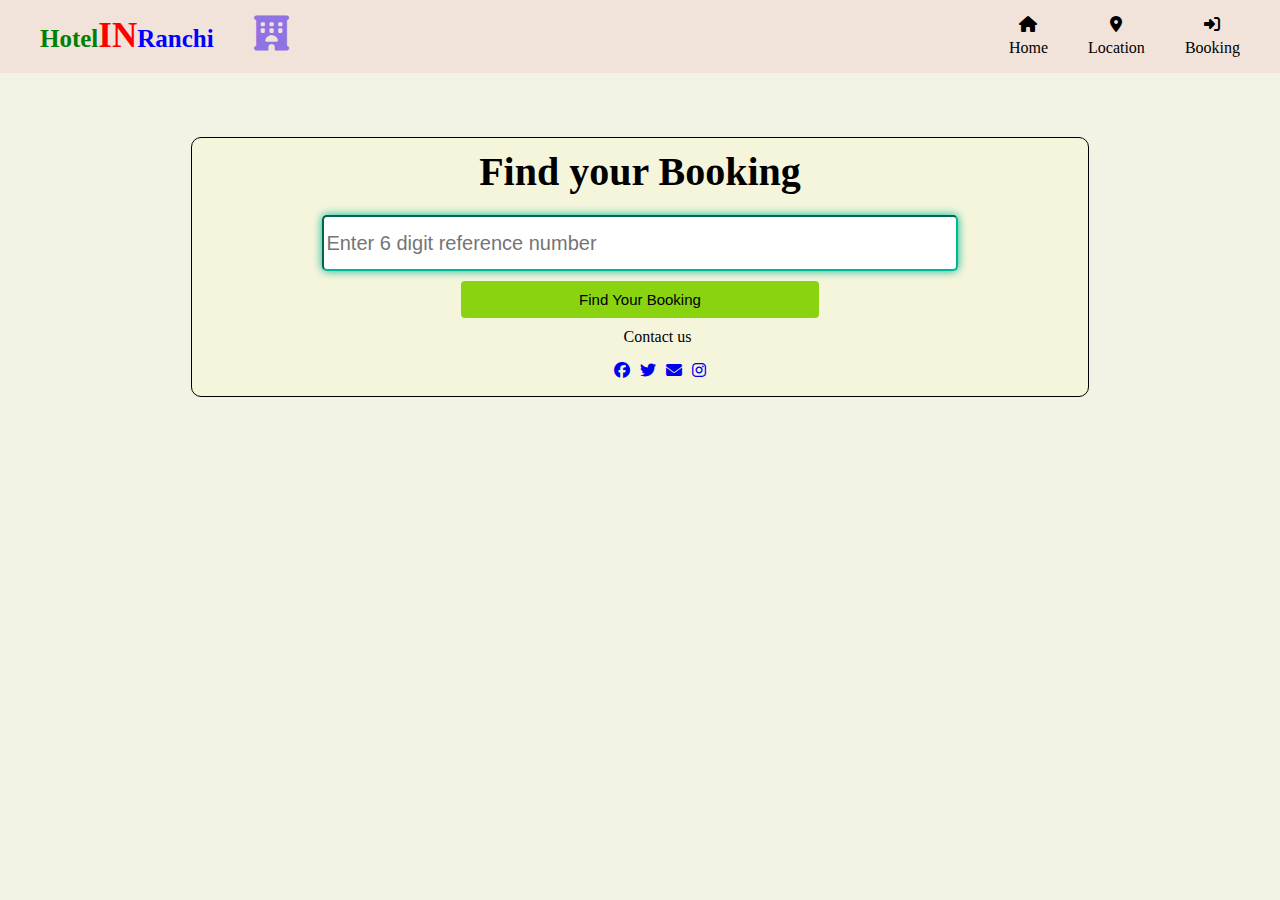
<file: login.html>
<!DOCTYPE html>
<html lang="en">
<head>
    <meta charset="UTF-8">
    <meta name="viewport" content="width=device-width, initial-scale=1.0">
    <title>Check Booking</title>
    <link rel="stylesheet" href="login.css">
    <link rel="stylesheet" href="cssmain.css">
    <link rel="stylesheet" href="https://cdnjs.cloudflare.com/ajax/libs/font-awesome/6.2.1/css/all.min.css">
</head>
<body>
    <nav>
        <ul class="nav-first-list">
            <a href="index.html"><li><span style="color: green; font-size: 25px; font-weight: 600;">Hotel</span><span style="color: red; font-size: 35px; font-weight: 800;">IN</span><span style="color: blue; font-size: 25px; font-weight: 900;">Ranchi</span></li></a>
            <li><i class="fa-solid fa-hotel"></i></li>
            <!-- <li><i class="fa-sharp fa-solid fa-magnifying-glass"></i><input class="input-search" type="text" placeholder="Search"></li> -->
        </ul>
        <ul class="nav-second-list">
            <li><a href="index.html"><i class="fa-solid fa-house"></i><div class="label-text"></div>Home</a></div></li>
            <li><a href="location.html"><i class="fa-solid fa-location-dot"></i><div class="label-text"></div>Location</a></div></li>
            <!-- <li id="nav-notification"><a href="#"><i class="fa-solid fa-bell"></i><div class="label-text"></div>Notification</a></div></li> -->
            <li><a href="login.html"><i class="fa-solid fa-right-to-bracket"></i><div class="label-text"></div>Booking</a></div></li>
            <!-- <li><a href="signup.html"><i class="fa-solid fa-user-plus"></i><div class="label-text"></div>Sign Up</a></div></li> -->
        </ul>
    </nav>
    <main id="main">
        <div id="heading">Find your Booking</div>
        <input type="text" name="name" autofocus id="ref-no" placeholder="Enter 6 digit reference number" required
            minlength="6" maxlength="6">
        <button id="find-btn" class="submitButton">Find Your Booking</button>
        <div id="contact-details">
            <div id="other-option">Contact us</div>
            <div id="sign-option">
                <ul id="list">
                    <li><a href="https://www.facebook.com/" target="_blank"><i class="fa-brands fa-facebook"></i></a></li>
                    <li><a href="https://twitter.com/" target="_blank"><i class="fa-brands fa-twitter"></i></a></li>
                    <li><a href="https://mail.google.com/mail/u/0/#inbox" target="_blank"><i
                                class="fa-solid fa-envelope"></i></a></li>
                    <li><a href="https://www.instagram.com/" target="_blank"><i class="fa-brands fa-instagram"></i></a></li>
                </ul>
            </div>
        </div>
        <div>
            <div id="display-booking-confirm">
                <h1>Congratulation!!! 😃😃 you have a booking with us.</h1>
                <button onclick="showDetails()" class="submitButton">Check Your Booking Details</button>
            </div>
            <div id="display-profile"></div>
            <div id="display-not-confirm">
                <h1>Soory!!! We don't find any booking😪😪</h1>
            </div>
        </div>
    </main>
    <script src="login.js"></script>
</body>
</html>
</file>
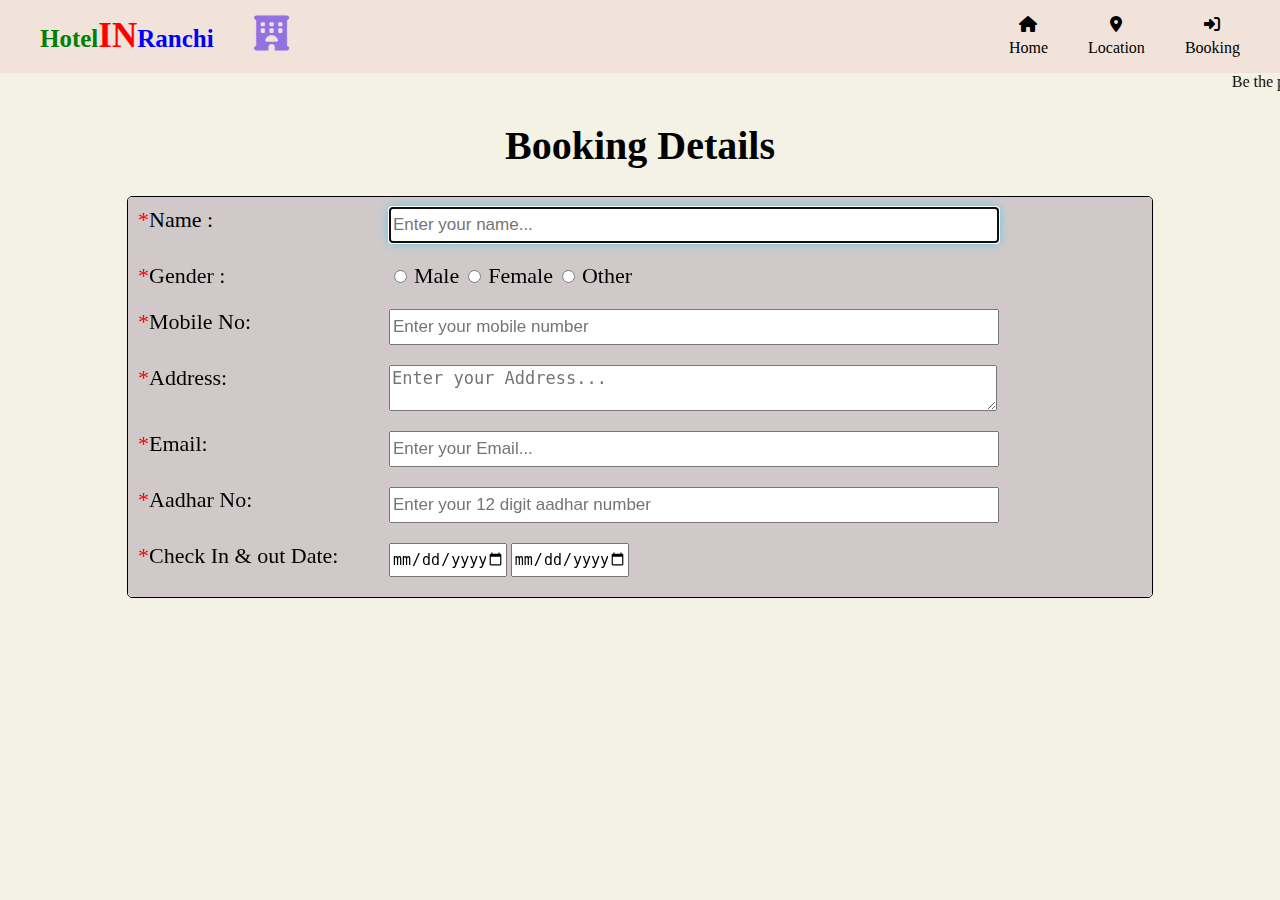
<file: signup.html>
<!DOCTYPE html>
<html lang="en">
<head>
    <meta charset="UTF-8">
    <meta name="viewport" content="width=device-width, initial-scale=1.0">
    <title>Booking</title>
    <link rel="stylesheet" href="signup.css">
    <link rel="stylesheet" href="cssmain.css">
    <link rel="stylesheet" href="https://cdnjs.cloudflare.com/ajax/libs/font-awesome/6.2.1/css/all.min.css">
</head>
<body>
    <nav>
        <ul class="nav-first-list">
            <a href="index.html"><li><span style="color: green; font-size: 25px; font-weight: 600;">Hotel</span><span style="color: red; font-size: 35px; font-weight: 800;">IN</span><span style="color: blue; font-size: 25px; font-weight: 900;">Ranchi</span></li></a>
            <li><i class="fa-solid fa-hotel"></i></li>
            <!-- <li><i class="fa-sharp fa-solid fa-magnifying-glass"></i><input class="input-search" type="text" placeholder="Search"></li> -->
        </ul>
        <ul class="nav-second-list">
            <li><a href="index.html"><i class="fa-solid fa-house"></i><div class="label-text"></div>Home</a></div></li>
            <li><a href="location.html"><i class="fa-solid fa-location-dot"></i><div class="label-text"></div>Location</a></div></li>
            <!-- <li id="nav-notification"><a href="#"><i class="fa-solid fa-bell"></i><div class="label-text"></div>Notification</a></div></li> -->
            <li><a href="login.html"><i class="fa-solid fa-right-to-bracket"></i><div class="label-text"></div>Booking</a></div></li>
            <!-- <li><a href="signup.html"><i class="fa-solid fa-user-plus"></i><div class="label-text"></div>Sign Up</a></div></li> -->
        </ul>
    </nav>
    <main id="main">
        <marquee>Be the part of Ranchi Hotels</marquee>
        <div id="heading">
            <h1>Booking Details</h1>
            <div id="form-border">
                <form class="container" id="form" onsubmit="booking()">
                    <div class="form-label">
                        <label for="name"><span style="color: red;">*</span>Name :</label>
                        <input type="text" autofocus id="name" name="name" placeholder="Enter your name..." required>
                    </div>
                    <div class="form-label">
                        <label for="gender"><span style="color: red;">*</span>Gender :</label>
                        <div>
                            <input type="radio" class="gender" value="Male" name="gender" required>
                            <label for="gender">Male</label>
                            <input type="radio" class="gender" value="Female" name="gender" required>
                            <label for="gender">Female</label>
                            <input type="radio" class="gender" value="Other" name="gender" required>
                            <label for="gender">Other</label>
                        </div>
                    </div>
                    <div class="form-label">
                        <label for="number"><span style="color: red;">*</span>Mobile No: </label>
                        <input type="text" name="number" id="number" maxlength="10" pattern="[1-9]{1}[0-9]{9}"
                            placeholder="Enter your mobile number" required>
                    </div>
                    <div class="form-label">
                        <label><span style="color: red;">*</span>Address: </label>
                        <textarea rows="4" col="7" id="textarea" name="address" placeholder="Enter your Address..."
                            required></textarea>
                    </div>
                    <div class="form-label">
                        <label><span style="color: red;">*</span>Email: </label>
                        <input type="email" id="email" placeholder="Enter your Email..." name="email" required>
                    </div>
                    <div class="form-label">
                        <label for="number"><span style="color: red;">*</span>Aadhar No: </label>
                        <input type="text" name="number" id="aadhar" minlength="12" maxlength="12" placeholder="Enter your 12 digit aadhar number"
                            required>
                    </div>
                    <div class="form-label">
                        <label for="date"><span style="color: red;">*</span>Check In & out Date: </label>
                        <div>
                            <input type="date" id="checkIn-date" name="date" required>
                            <input type="date" id="checkOut-date" name="date" required>
                        </div>            
                    </div>
                    <div class="form-label">
                        <label for="number"><span style="color: red;">*</span>No of Persons: </label>
                        <input type="number" min="1" name="number" id="no-of-person" placeholder="No of Persons" required style="width: 100px; height: 25px;">
                    </div>
                    <div class="form-label">
                        <label for="number"><span style="color: red;">*</span>No of Rooms: </label>
                        <input type="number" name="number" id="no-of-room" min="1" placeholder="No of Rooms" required style="width: 80px; height: 25px;">
                    </div>
                    <div class="form-label">
                        <label for="room"><span style="color: red;">*</span>Room type :</label>
                        <select name="room" id="room">
                            <option value="AC">AC</option>
                            <option value="Non-AC">Non-AC</option>
                        </select>
                    </div>
                    <input type="submit" value="Book" id="booking-btn" class="submitButton">
            
                </form>
            </div>
            </div>
    <div id="details">
        <h1>Hi!</h1>
        <h1 id="cutomerName">Bipin Kumar</h1>
        <p id="customerGender">Male</p>
        <p>Mobile No : <span id="customerMobile">7250899235</span></p>
        <p>Address : <span id="customerAddress">New Madhukam devi mandap</span></p>
        <h1 style="text-align: center;;" id="customerConfirmation"></h1>
        <h1 style="text-align: center;;">--------Thanks for booking--------</h1>
        <h1 id="ref-number" style="text-align: center;;"></h1>
        <a href="location.html"><i class="fa-sharp fa-solid fa-square-xmark close"></i></a>
    </div>
</main>
<script src="BookingJS.js"></script>
</body>
</html>
</file>
<file: login.css>
#main{
    margin-top: 5%;
    margin-left: auto;
    margin-right: auto;
    height: 40%;
    width: 70%;
    border: 1px solid black;
    border-radius: 10px;
    background-color: beige;
    position: relative;
    display: flex;
    justify-content: center;
    align-items: center;
    flex-direction: column;
    margin-bottom: 1%;
}
#heading{
    font-size: 40px;
    text-align: center;
    border-radius: 10px;
    padding: 10px;
    font-weight: bold;
}
input{
    margin-top: 10px;
    margin-bottom: 10px;
    width: 70%;
    height: 50px;
    border-radius: 5px;
    font-size: 20px;
}
input[type="text"]:focus{
    border-color: #00b894;
    box-shadow: 0 0 10px #00b894;
    outline: none;
}

.submitButton{
    background-color: rgb(137,211,16);
    padding: 10px;
    border: 0px;
    border-radius: 4px;
    width: 40%;
    cursor: pointer;
    font-family: Verdana, Geneva, Tahoma, sans-serif;
    font-size: 15px;
}
.submitButton:hover{
    scale: 1.1;
}
#forget{
    font-size: 12px;
    margin-left: 180px;
    color: blue;
}
#contact-details{
    display: flex;
    justify-content: center;
    align-items: center;
    flex-direction: column;
}
#other-option{
    margin-top: 10px;
    margin-left: 35px;
}

#list{
display: flex;
gap: 10px;
}
#list li{
    list-style-type: none;
}
a{
    text-decoration: none;
}
/* Confirmation booking CSS */
#display-booking-confirm{
    margin-bottom: 1%;
    display: flex;
    flex-direction: column;
    justify-content: center;
    align-items: center;
    display: none;
}
#display-booking-confirm button{
    margin-left: 30%;
}
#display-not-confirm{
    display: none;
}
#display-profile{
    display:flex;
    flex-direction: column;
    justify-content: center;
    align-items: center;
    margin-bottom: 5%;
    gap: 3px;
    display: none;
}
#display-profile>div{
    font-size: 20px;
}
#close-details{
    position: absolute;
    right: 1%;
    top:1%;
    
}
/* --------Resonsive-- */
@media (max-width:450px){
    #main{
        margin-left: 30%;
        background-color: rgb(238, 182, 182);
        width: 100%;
    }
}
</file>
<file: cssmain.css>
body{
    margin: 0;
    padding: 0;
    box-sizing: border-box;
    background-color: #f3f2e5;
}
nav{
    display: flex;
    justify-content: space-between;
    background-color: rgba(241, 200, 200, 0.37);
}
nav .nav-first-list{
    display: flex;
    gap: 40px;
    list-style-type: none;
    
}
nav .nav-second-list{
    display: flex;
    gap: 40px;
    padding-right: 40px;
    text-align: center;
    list-style-type: none;
}
nav .nav-second-list>li:hover{
    transform: scale(1.1);
}
.nav-second-list .label-text{
    margin-top: 5px;
}
.nav-first-list a:hover{
    animation: move ease-in 2s;
}
@keyframes move {
    0%{
        transform:rotate(0deg);
    }
    
    100%{
        transform: rotate(360deg);
    }
}
.fa-hotel{
    font-size: 35px;
    color: rgb(144, 114, 226);
}

nav ul a{
    text-decoration: none;
    color: black;
}
/* ----section part---- */

#section1 {
    display: flex;
    flex-direction: column;
    background-color: azure;
    padding: 20px;
}

#heading1 {
    font-size: 20px;
    font-family: Verdana, Geneva, Tahoma, sans-serif;
    margin-left: 15%;
}

#heading2 {
    display: flex;
    gap: 50px;
    margin-top: 10px;
    margin-left: 15%;
}

#heading3 {
    display: flex;
    flex-wrap: wrap;
    margin-top: 15px;
    margin-left: 15%;
}

.sub-heading {
    margin-top: 20px;
    display: flex;
}

#search1 {
    position: relative;
    width: 300px;
    height: 60px;
    border: 1px solid black;
    gap: 30px;
    background-color: white;
    border-radius: 10px 0px 0px 10px;
}

.fa-sharp,
.fa-regular,
.fa-bed {
    position: absolute;
    font-size: 20px;
    margin-top: 18px;
    margin-left: 10px;
}

#search {
    width: 85%;
    height: 80%;
    margin-top: 5px;
    border: none;
    font-size: 20px;
    padding-left: 40px;
    margin-left: 2%;
    border-radius: 10px;
    border: none;
}

.check-In {
    width: 150px;
    height: 60px;
    border: 1px solid black;
    border-left: none;
    gap: 30px;
    background-color: white;
}

.check-Date {
    display: flex;
    flex-direction: column;
    width: 75%;
    height: 80%;
    margin-top: 5px;
    border: none;
    font-size: 20px;
    padding-left: 40px;
    margin-left: 2%;
    border-radius: 10px;
    border: none;
}

.date1 {
    width: 100px;
    border: none;
    color: darkseagreen;
}
section #section1 #heading3 #guest-Number{
    width: 300px;
    height: 60px;
    border: 1px solid black;
    background-color: white;
    border-left: none;
}
section #section1 #heading3 #guest-Number #rooms{
    display: flex;
    flex-direction: column;
}
section #section1 #heading3 #guest-Number #rooms #room-Input{
    display: flex;
    margin-left: 50px;
    gap: 20px;
}
section #section1 #heading3 #guest-Number #rooms input{
    width: 40%;
    height: 30px;
    text-align: center; 
    border: none;
    font-size: 20px;
    font-weight: bold;
    padding: 5px;
}
section #section1 #heading3 #search2{
   width: 120px;
   background-color: rgba(0, 124, 194,0.9);
   border-radius: 0px 20px 20px 0px ;
   font-size: 20px;
   color: aliceblue;
   border: 1px solid black;
   border-left: none;
   cursor: pointer;
}
section #section1 #heading3 #search2:hover{
    font-size: 23px;
    box-shadow: 0 0 10px #00b894;
}

section #section1 #heading4 #list{
    display: flex;
    margin-left: 15%;
    gap: 40px;
    margin-top: 70px;
    flex-wrap: wrap;
}
section #section1 #heading4 #list li{
    list-style: none;
    cursor: pointer;
}
section #section1 #heading4 #list li:nth-child(2n){
    color: red;
}
section #section1 #heading4 #list li:nth-child(2n+1){
    color: blue;
}
section #section2{
    width: 100%;
    background-color: lightcyan;
    min-height: 400px;
    display: flex;
    flex-direction: column;
}
section #section2 #heading1{
    margin-left: 15%;
    font-size: 20px;
}
section #section2 #heading2{
    display: flex;
    gap: 30px;
    margin-left: 15%;
    width: 160px;
    border-bottom: 2px solid lightgrey;

}
section #section2 #heading2 #city-border{
    width: 100%;
    border-bottom: 2px solid black; 
    cursor: pointer;
}
section #section2 #heading2 #dest-border{
    border-bottom: 2px solid black;
    width: 100%;
    cursor: pointer;
}
section #section2 #hotels{
    display: flex;
    margin-left: 15%;
    padding-top: 20px;
    gap: 20px;
    margin-bottom: 1%;
    flex-wrap: wrap;
    
}
section #section2 #hotels .photo{
    width: 250px;
    height: 260px;
    border: 1px solid black;
    border-radius: 10%;
    cursor: pointer;
}
section #section2 #hotels #cities-img1{
    background: url('https://dynamic-media-cdn.tripadvisor.com/media/photo-o/03/70/8a/83/hotel-ranchi-ashok.jpg?w=700&h=-1&s=1') no-repeat center/cover;
}
section #section2 #hotels #cities-img2{
    background: url("https://pix10.agoda.net/hotelImages/649126/-1/523b26f7a0ec215717111aa6d224b5f1.jpg?ce=0&s=702x392") no-repeat center/cover;
}
section #section2 #hotels #cities-img3{
    background: url("https://gos3.ibcdn.com/0dc213d219b811ea845e0242ac110002.jpg") no-repeat center/cover;
}
section #section2 #hotels #cities-img4{
    background: url("https://businessreviewlive.com/wp-content/uploads/2022/11/Untitled-design-min-65.png") no-repeat center/cover;
}
section #section2 #hotels .location,.num,.price{
    box-sizing: border-box;
    border: 1 solid currentColor;
    background-color: white;
    width: 60%;
    height: 25px;
    border-radius: 20px;
    font-size: 20px;
    font-weight: bold;
    margin-left: 3%;
    margin-top: 8px;
    text-align: center;
}
section #section3{
    width: 100%;
    background-color: lightgray;
    height: 600px;
    display: flex;
    flex-direction: column;
}
section #section3 h2{
    margin-left: 15%;
}
section #section3 #about{
    display: flex;
    flex-wrap: wrap;
    margin-left: 15%;
    gap: 20px;
    overflow: auto;
}
section #section3 #about .box{
    width: 500px;
    height: 240px;
    border: 1px solid white;
    background-color: white;
    border-radius: 20px;
}
section #section3 #about .content{
    margin-left: 5%;
    text-align: justify;
    margin-right: 5%;
    scroll-behavior: auto;
    font-family: 'Times New Roman', Times, serif;
}
section #section4{
    width: 100%;
    background-color: white;
    height: 430px;
    display: flex;
    gap: 20px;
    flex-wrap: wrap;
    overflow: auto;
    justify-content:center;
}
section #section4 .main-box{
    width: 500px;
    height: 400px;
    margin-top: 20px;
}
section #section4 div{
    margin-left: 10px;
}
section #section4 .left-box{
    width: 480px;
    height: 320px;
    border: 1px solid black;
    border-radius: 20px;
    background-color: lightgoldenrodyellow;
}
section #section4 .box1{
    margin-top: 10px;
    display: flex;
    flex-wrap: wrap;
    gap: 20px;
    width: 450px;
    height: 300px;
    overflow: auto;
}
section #section4 .box1::-webkit-scrollbar {
    width: 10px;    /* width of the entire scrollbar */
  }
  
  section #section4 .box1::-webkit-scrollbar-track {
    background: white;        /* color of the tracking area */
  }
  section #section4 .box1::-webkit-scrollbar-thumb {
    background-color: white;    /* color of the scroll thumb */
    border-radius: 20px;       /* roundness of the scroll thumb */
    border: 2px solid orange;   /* creates padding around scroll thumb */
  }
section #section4 .box1 ul li{
    margin-bottom:10px ;
    list-style: none;   
    font-weight: 600;

}
section #section4 .box1 ul a{
    text-decoration: none;
    color: black;
}
#footer{
    width: 100%;
    min-height: 400px;
    background-color:rgb(10, 17, 33);
    display: flex;
    flex-direction: column;
}
#footer #heading1{
    display: flex;
    justify-content: space-between;
    margin-left: 15%;
}
#footer #heading1 ul{
    display: flex;
    gap: 20px;
    margin-right: 200px;
}
#footer #heading1 #list li{
    list-style-type: none;
}
#footer #heading1 i{
    margin-top: 30px;
    color: white;
    font-size: 20px;
}
#footer #heading2 img{
    position: absolute;
    width: 33px;
    height: 33px;
    margin-top: 3px;
    margin-left: 3px;
}
#footer #heading2{
    margin-left: 15%;
    display: flex;
    justify-content: space-between;
}
#footer #heading2 select{
    width: 250px;
    height: 40px;
    background-color:rgb(10, 17, 35);
    color: white;
    font-size: 15px;
    padding-left: 40px;
    border-radius: 10px;
}
#footer #heading3{
    margin-left: 15%;
    display: flex;
    gap: 30px;
    flex-wrap: wrap;
}
#footer #heading3 .box{
    display: flex;
    margin-top: 20px;
    width: 480px;
    height: 250px;
    gap: 50px;
}
#footer #heading3 .box li{
    list-style-type: none;
    margin-bottom: 10px;
    margin-left: -9%;
}
#footer #heading3 .box a{
    text-decoration: none;
    color: white;
    font-family: Verdana, Geneva, Tahoma, sans-serif;
    font-size: 14px;
}
#footer #heading3 .box1{
    margin-top: 20px;
    width: 500px;
    height: 250px;
    gap: 50px;
    color: white;
    font-family: Verdana, Geneva, Tahoma, sans-serif;
}
#footer #heading3 .box1 input{
    width: 300px;
    height: 40px;
    background-color: rgb(10, 17, 33);
    border: none;
    border-bottom: 2px solid rgba(0, 124, 194,0.9);
}
#footer #heading3 .box1 button{
    width: 150px;
    height: 40px;
    background-color: rgba(0, 124, 194,0.9);
    border: none;
    border-radius: 10px;
    font-size: 20px;
    color: white;
}
#footer #heading3 .box1 button:hover{
    transform: scale(1.03);
}
#footer #heading3 .box1 address{
    margin-top: 50px;
    font-size: small;
}
/* ----Responsive---- */
@media only screen and (max-width: 768px) {
    #heading2 {
        flex-wrap: wrap;
        justify-content: space-around;
    }
    .sub-heading {
        flex: 0 0 100%;
    }
    #search1,
    .check-In,
    #guest-Number {
        width: 100%;
        margin-top: 10px;
    }
    #search {
        width: 90%;
        margin-left: 5%;
    }
    .check-Date {
        width: 100%;
        margin-left: 0;
        margin-top: 5px;
    }
    .date1 {
        width: 90px;
    }
    #guest-Number {
        margin-top: 10px;
    }
    #footer #heading1{
        justify-content: center;
    }
    
}
</file>
<file: signup.css>
#heading{
    display: flex;
    flex-direction: column;
    justify-content: center;
    align-items: center;
}
#heading h1{
    font-size: 40px;
}
#form-border {
    border: 1px solid black;
    background-color: #d1c9c9;
    width: 80%;
    border-radius: 5px;
    max-height: 400px;
    overflow: auto;
}
input:focus{
    box-shadow: 0 0 10px rgba(81, 203, 238, 1);
}
#form-border form {
    display: flex;
    flex-direction: column;
}
.form-label{
    display: flex;
    padding: 10px;
}
#form-border form label{
    font-size: 22px;
    width: 25%;
}
#form-border form textarea,input[type="text"],input[type="email"]{
    width: 60%;
    height: 30px;
    font-size: 17px;
}
#form-border form textarea{
    height: 40px;
}
#form-border form input[type="date"]{
    width: 40%;
    height: 30px;
    font-size: 15px;
}
.submitButton {
    background-color: #04AA6D; /* Green */
    border: none;
    color: white;
    padding: 10px;
    font-size: 30px;
    width: 30%;
    margin-left: 35%;
    border-radius: 5px;
    margin-bottom: 2%;
    margin-top: 2%;
  }
  .submitButton:hover{
    scale: 1.05;
    color: brown;
  }
#details{
    position: absolute;
    top: 20%;
    left: 15%;
    background-color: white;
    width: 70%;
    border-radius: 10px;
    display: none;
}
#details>h1,p{
    margin-left: 10%;
}
#details .close{
    position: absolute;
    top: 10px;
    right: 10px;
    font-size: 20px;
    color: rebeccapurple;
}
</file>
